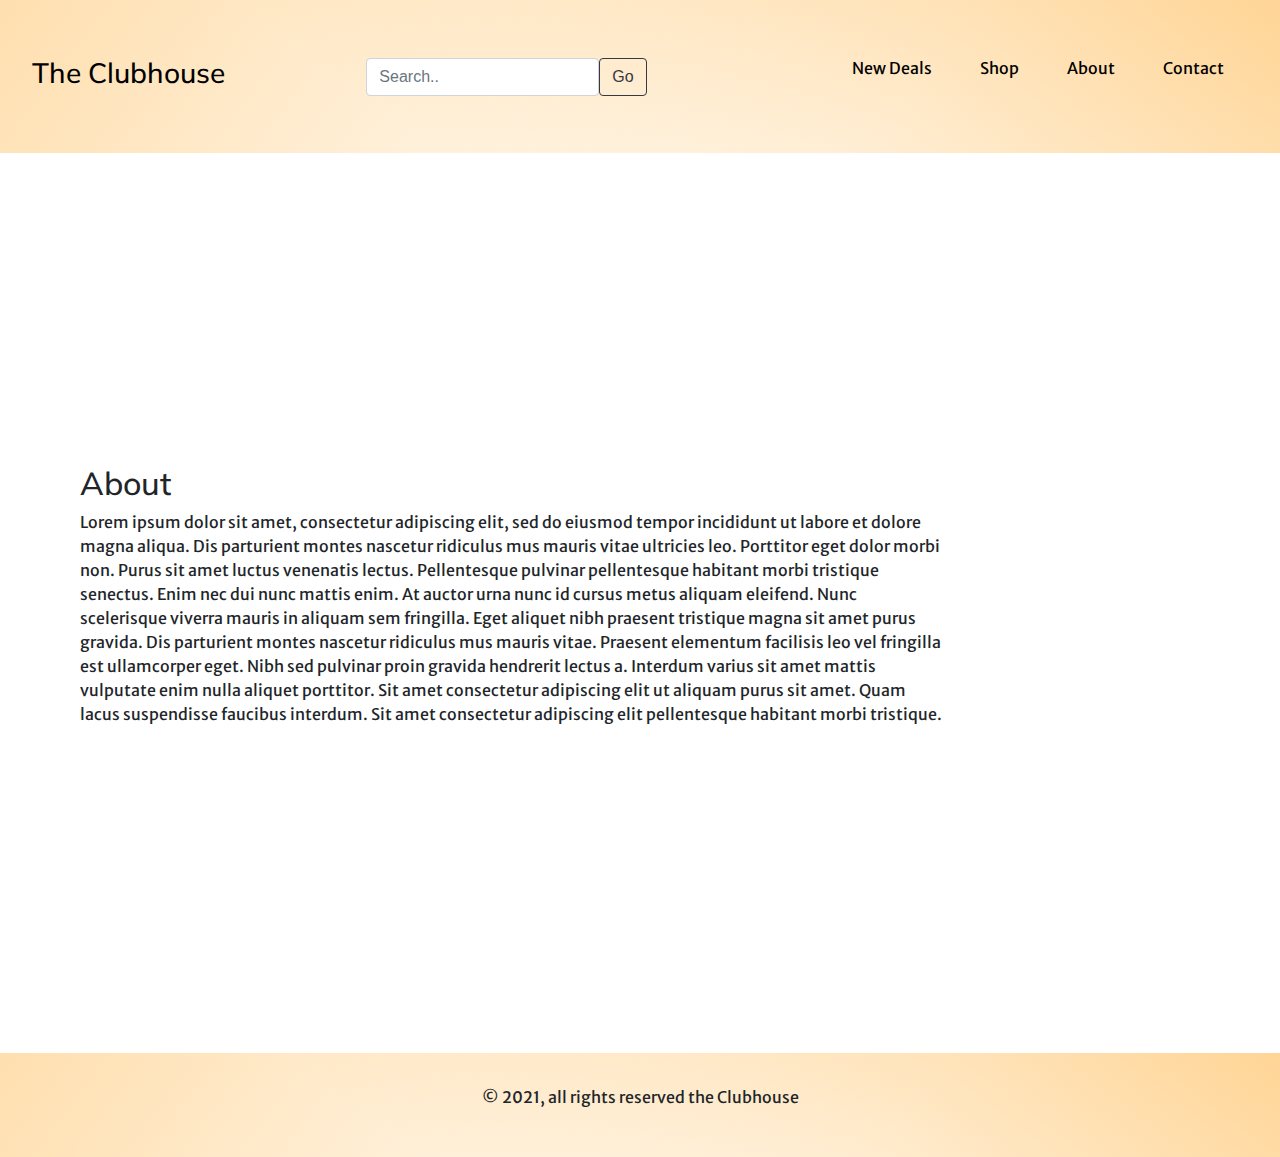
<file: about.html>
<!DOCTYPE html>
<html>
    <head>
        <meta charset="utf-8">
        <meta http-equiv="X-UA-Compatible" content="IE=edge">
        <link rel="stylesheet" href="https://stackpath.bootstrapcdn.com/bootstrap/4.3.1/css/bootstrap.min.css" integrity="sha384-ggOyR0iXCbMQv3Xipma34MD+dH/1fQ784/j6cY/iJTQUOhcWr7x9JvoRxT2MZw1T" crossorigin="anonymous">
        <title>The Clubhouse</title>
        <link rel="preconnect" href="https://fonts.gstatic.com">
        <link href="https://fonts.googleapis.com/css2?family=Merriweather+Sans:wght@400;700&family=Mulish&display=swap" rel="stylesheet">
        <meta name="description" content="">
        <meta name="viewport" content="width=device-width, initial-scale=1">
        <link rel="stylesheet" href="styles.css">
    </head>
    <body>
        <header>
        <div>
            <nav class="navbar navbar-ligh">
                <h3><a class="main-title" href="index.html">The Clubhouse</a></h3>
                <div class="search-con">
                    <input type="search" id="form1" class="form-control" placeholder="Search.."/>
                    <button type="button" class="btn btn-outline-dark">Go</button>
                </div>
                <div>
                    <ul class="nav-list">
                        <li><a href="deals.html">New Deals</a></li>
                        <li><a href="shop.html">Shop</a></li>
                        <li><a href="about.html">About</a></li>
                        <li><a href="contact.html">Contact</a></li>
                    </ul>
                </div>
              </nav>
        </div>
        </header>

        <body>
            <div class="about-container">
                <h2>About</h2>
                <p>Lorem ipsum dolor sit amet, consectetur adipiscing elit, sed do eiusmod tempor incididunt ut labore et dolore magna aliqua. 
                    Dis parturient montes nascetur ridiculus mus mauris vitae ultricies leo. Porttitor eget dolor morbi non. 
                    Purus sit amet luctus venenatis lectus. Pellentesque pulvinar pellentesque habitant morbi tristique senectus. 
                    Enim nec dui nunc mattis enim. At auctor urna nunc id cursus metus aliquam eleifend. 
                    Nunc scelerisque viverra mauris in aliquam sem fringilla. Eget aliquet nibh praesent tristique magna sit amet purus gravida. 
                    Dis parturient montes nascetur ridiculus mus mauris vitae. Praesent elementum facilisis leo vel fringilla est ullamcorper eget. Nibh sed pulvinar proin gravida hendrerit lectus a. 
                    Interdum varius sit amet mattis vulputate enim nulla aliquet porttitor. Sit amet consectetur adipiscing elit ut aliquam purus sit amet. Quam lacus suspendisse faucibus interdum. 
                    Sit amet consectetur adipiscing elit pellentesque habitant morbi tristique.</p>
            </div>
        </body>

        <footer>
            <div class="footer-container">
            <p class="footer-p">© 2021, all rights reserved the Clubhouse</p>
          </div>
          </footer>
        <script src="https://code.jquery.com/jquery-3.3.1.slim.min.js" integrity="sha384-q8i/X+965DzO0rT7abK41JStQIAqVgRVzpbzo5smXKp4YfRvH+8abtTE1Pi6jizo" crossorigin="anonymous"></script>
        <script src="https://cdnjs.cloudflare.com/ajax/libs/popper.js/1.14.7/umd/popper.min.js" integrity="sha384-UO2eT0CpHqdSJQ6hJty5KVphtPhzWj9WO1clHTMGa3JDZwrnQq4sF86dIHNDz0W1" crossorigin="anonymous"></script>
        <script src="https://stackpath.bootstrapcdn.com/bootstrap/4.3.1/js/bootstrap.min.js" integrity="sha384-JjSmVgyd0p3pXB1rRibZUAYoIIy6OrQ6VrjIEaFf/nJGzIxFDsf4x0xIM+B07jRM" crossorigin="anonymous"></script>
    </body>
</html>
</file>
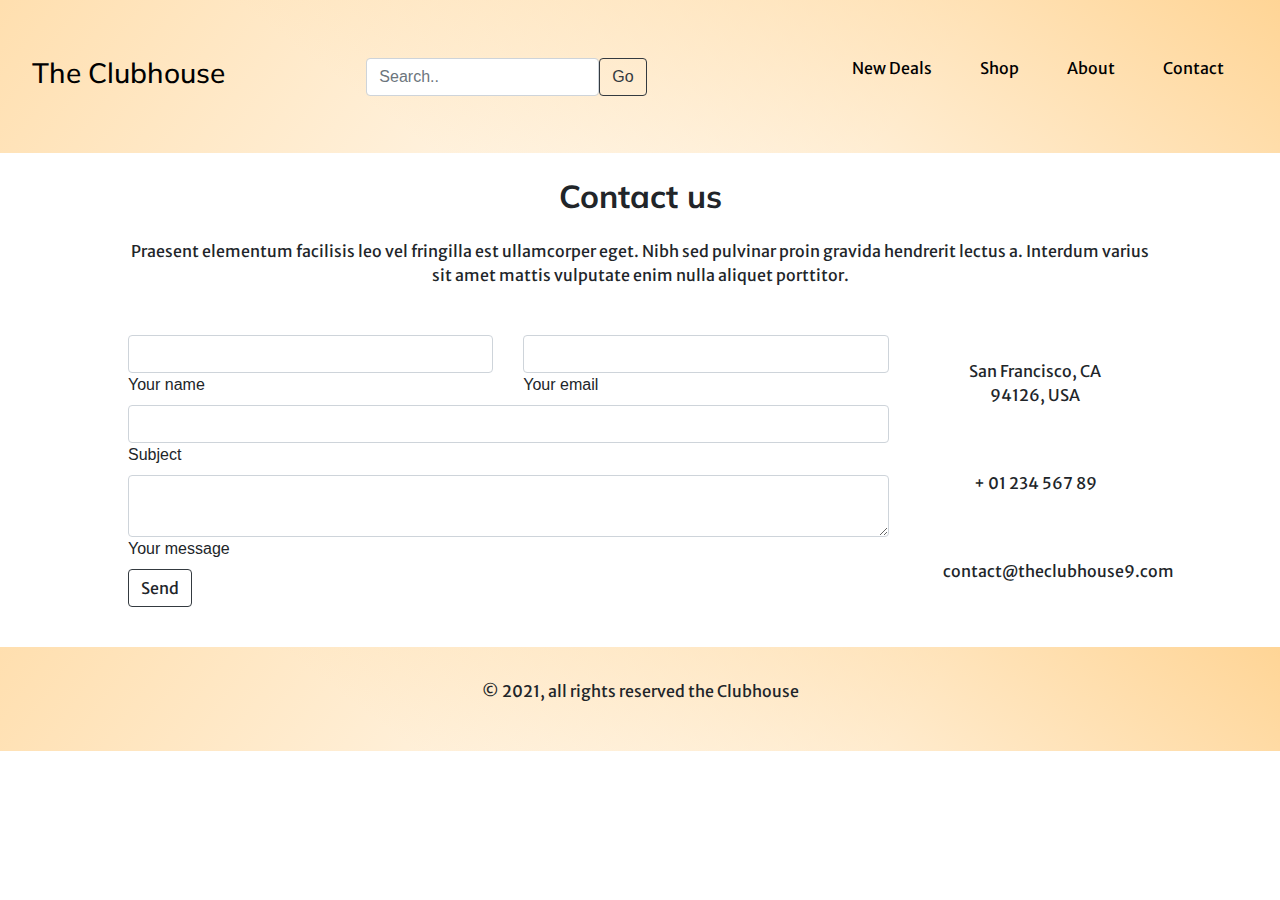
<file: contact.html>
<!DOCTYPE html>
<html>
    <head>
        <meta charset="utf-8">
        <meta http-equiv="X-UA-Compatible" content="IE=edge">
        <link rel="stylesheet" href="https://stackpath.bootstrapcdn.com/bootstrap/4.3.1/css/bootstrap.min.css" integrity="sha384-ggOyR0iXCbMQv3Xipma34MD+dH/1fQ784/j6cY/iJTQUOhcWr7x9JvoRxT2MZw1T" crossorigin="anonymous">
        <title>The Clubhouse</title>
        <link rel="preconnect" href="https://fonts.gstatic.com">
        <link href="https://fonts.googleapis.com/css2?family=Merriweather+Sans:wght@400;700&family=Mulish&display=swap" rel="stylesheet">
        <meta name="description" content="">
        <meta name="viewport" content="width=device-width, initial-scale=1">
        <link rel="stylesheet" href="styles.css">
    </head>
    <body>
        <header>
        <div>
            <nav class="navbar navbar-ligh">
                <h3><a class="main-title" href="index.html">The Clubhouse</a></h3>
                <div class="search-con">
                    <input type="search" id="form1" class="form-control" placeholder="Search.."/>
                    <button type="button" class="btn btn-outline-dark">Go</button>
                </div>
                <div>
                    <ul class="nav-list">
                        <li><a href="deals.html">New Deals</a></li>
                        <li><a href="shop.html">Shop</a></li>
                        <li><a href="about.html">About</a></li>
                        <li><a href="#">Contact</a></li>
                    </ul>
                </div>
              </nav>
        </div>
        </header>

        <body>
            <!--Section: Contact v.2-->
    <section class="mb-4">

    <!--Section heading-->
    <h2 class="h1-responsive font-weight-bold text-center my-4">Contact us</h2>
    <!--Section description-->
    <p class="text-center w-responsive mx-auto mb-5"> Praesent elementum facilisis leo vel fringilla est ullamcorper eget. Nibh sed pulvinar proin gravida hendrerit lectus a. 
        Interdum varius sit amet mattis vulputate enim nulla aliquet porttitor.</p>

    <div class="row">

        <!--Grid column-->
        <div class="col-md-9 mb-md-0 mb-5">
            <form id="contact-form" name="contact-form" action="mail.php" method="POST">

                <!--Grid row-->
                <div class="row">

                    <!--Grid column-->
                    <div class="col-md-6">
                        <div class="md-form mb-0">
                            <input type="text" id="name" name="name" class="form-control">
                            <label for="name" class="">Your name</label>
                        </div>
                    </div>
                    <!--Grid column-->

                    <!--Grid column-->
                    <div class="col-md-6">
                        <div class="md-form mb-0">
                            <input type="text" id="email" name="email" class="form-control">
                            <label for="email" class="">Your email</label>
                        </div>
                    </div>
                    <!--Grid column-->

                </div>
 

                <div class="row">
                    <div class="col-md-12">
                        <div class="md-form mb-0">
                            <input type="text" id="subject" name="subject" class="form-control">
                            <label for="subject" class="">Subject</label>
                        </div>
                    </div>
                </div>

                <div class="row">

                    <!--Grid column-->
                    <div class="col-md-12">

                        <div class="md-form">
                            <textarea type="text" id="message" name="message" rows="2" class="form-control md-textarea"></textarea>
                            <label for="message">Your message</label>
                        </div>

                    </div>
                </div>

            </form>

            <div class="text-center text-md-left">
                <a class="btn btn-outline-dark c-btn" onclick="document.getElementById('contact-form').submit();">Send</a>
            </div>
            <div class="status"></div>
        </div>

        <div class="col-md-3 text-center">
            <ul class="list-unstyled mb-0">
                <li><i class="fas fa-map-marker-alt fa-2x"></i>
                    <p>San Francisco, CA 94126, USA</p>
                </li>

                <li><i class="fas fa-phone mt-4 fa-2x"></i>
                    <p>+ 01 234 567 89</p>
                </li>

                <li><i class="fas fa-envelope mt-4 fa-2x"></i>
                    <p>contact@theclubhouse9.com</p>
                </li>
            </ul>
        </div>
    </div>

</section>
<!--Section: Contact v.2-->
        </body>

        <footer>
            <div class="footer-container">
            <p class="footer-p">© 2021, all rights reserved the Clubhouse</p>
          </div>
          </footer>
        <script src="https://code.jquery.com/jquery-3.3.1.slim.min.js" integrity="sha384-q8i/X+965DzO0rT7abK41JStQIAqVgRVzpbzo5smXKp4YfRvH+8abtTE1Pi6jizo" crossorigin="anonymous"></script>
        <script src="https://cdnjs.cloudflare.com/ajax/libs/popper.js/1.14.7/umd/popper.min.js" integrity="sha384-UO2eT0CpHqdSJQ6hJty5KVphtPhzWj9WO1clHTMGa3JDZwrnQq4sF86dIHNDz0W1" crossorigin="anonymous"></script>
        <script src="https://stackpath.bootstrapcdn.com/bootstrap/4.3.1/js/bootstrap.min.js" integrity="sha384-JjSmVgyd0p3pXB1rRibZUAYoIIy6OrQ6VrjIEaFf/nJGzIxFDsf4x0xIM+B07jRM" crossorigin="anonymous"></script>
    </body>
</html>
</file>
<file: styles.css>
h1,
h2,
h3,
h4,
h5,
h6 {
  font-family: "Mulish", sans-serif;
}

p,
a {
  font-family: "Merriweather Sans", sans-serif;
}

/* Navigation */
.navbar {
  padding: 2rem;
  display: flex;
  justify-content: space-between;
  background: linear-gradient(217deg, #ffd596, rgba(255, 0, 0, 0) 70.71%),
    linear-gradient(127deg, #ffdfaf, rgba(0, 255, 0, 0) 70.71%);
}

.main-title {
  font-family: "Mulish", sans-serif;
}

.main-title:hover {
  color: black;
}

.search-con {
  display: flex;
  justify-content: center;
  padding: 1rem 0;
}

.nav-list {
  display: flex;
}

a {
  text-decoration: none;
  color: black;
}

a:hover {
  color: #ffab2c;
  text-decoration: none;
  transition: 0.3s ease;
}

li {
  padding: 1.5rem;
  list-style: none;
}
/* Carousel */
.carousel-item {
  height: 100vh;
  width: 100%;
}

.c-photo img {
  width: 100%;
  background-size: cover;
  background-attachment: fixed;
}

/* Cards */

.title-container {
  display: flex;
  justify-content: space-between;
  padding: 2rem 3rem;
}

.rarrow {
  border: none;
  background: white;
}

.cards {
  display: flex;
  justify-content: space-evenly;
  flex-wrap: wrap;
}

.card {
  background: linear-gradient(217deg, #ffdca8, rgba(255, 0, 0, 0) 70.71%),
    linear-gradient(127deg, #ffc46b, rgba(0, 255, 0, 0) 70.71%);
  margin-bottom: 3rem;
}

.card:hover {
  transform: scale(1.1);
  transition: 0.3s ease-in-out;
}

.card-img {
  height: 50%;
}

/* footer */

.footer-container {
  padding: 2rem;
  background: linear-gradient(217deg, #ffd596, rgba(255, 0, 0, 0) 70.71%),
    linear-gradient(127deg, #ffdfaf, rgba(0, 255, 0, 0) 70.71%);
    margin-bottom: 0;
}

.footer-p {
  display: flex;
  flex-direction: row;
  justify-content: center;
}

/* New Deals */

.mw-title {
  padding: 0 3rem;
}

/* About */

.about-container {
  padding: 5rem;
  width: 80%;
  align-content: center;
  min-height: 100vh;
}

@media (max-width: 900px) {
  .about-container {
    margin: auto;
  }
}

/* Contact */

.mb-4 {
  width: 80%;
  margin: auto;
}

.c-btn {
  color: white;
}
</file>
